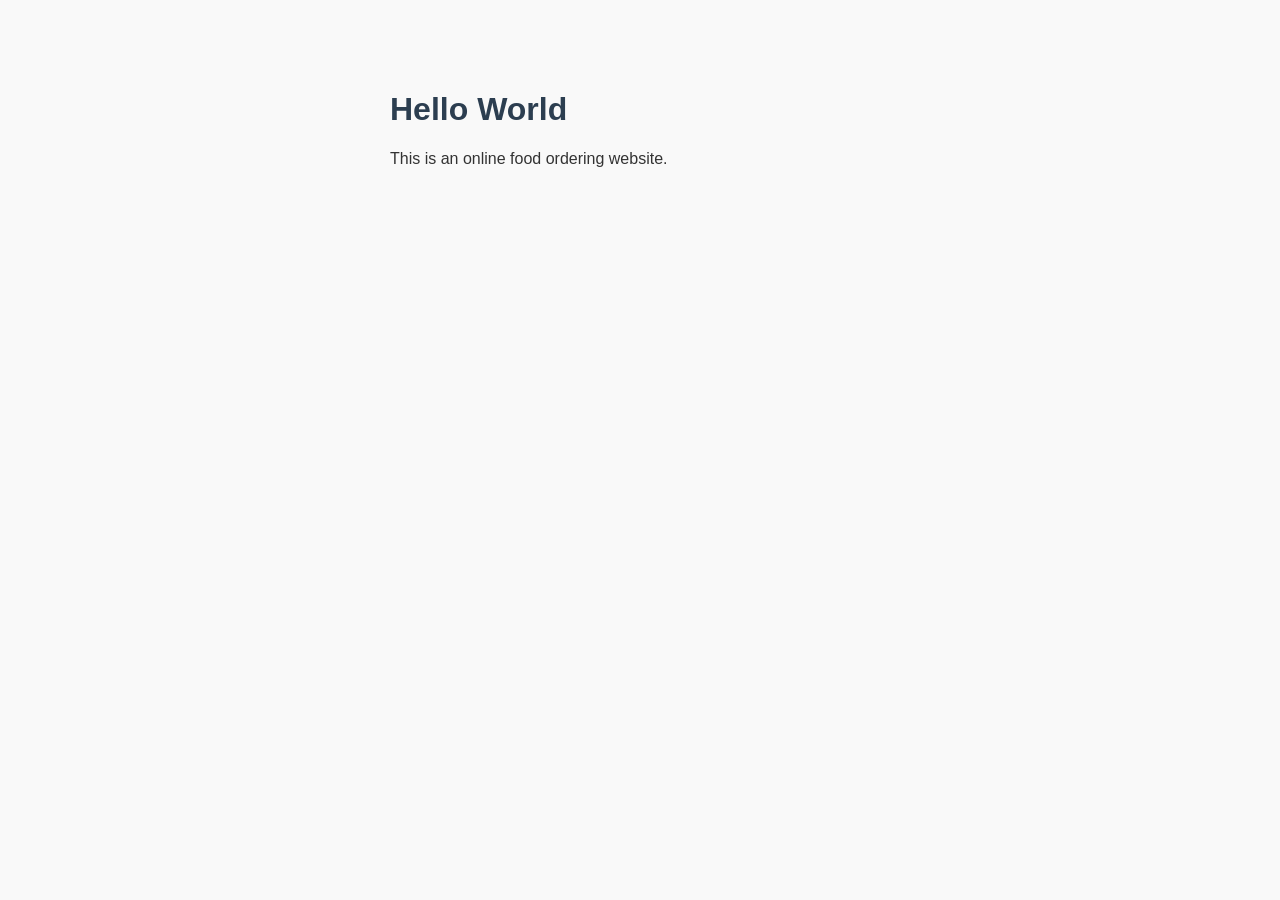
<file: src/main/resources/index.html>
<!DOCTYPE html>
<html lang="en">
<head>
    <meta charset="UTF-8">
    <title>Simple Page</title>
    <link rel="stylesheet" href="style.css">
</head>
<body>

<h1>Hello World</h1>
<p>This is an online food ordering website.</p>

</body>
</html>
</file>
<file: src/main/resources/style.css>
body {
    font-family: Arial, sans-serif;
    max-width: 500px;
    margin: 50px auto;
    padding: 20px;
    background-color: #f9f9f9;
    color: #333;
}

h1 {
    color: #2c3e50;
}
</file>
